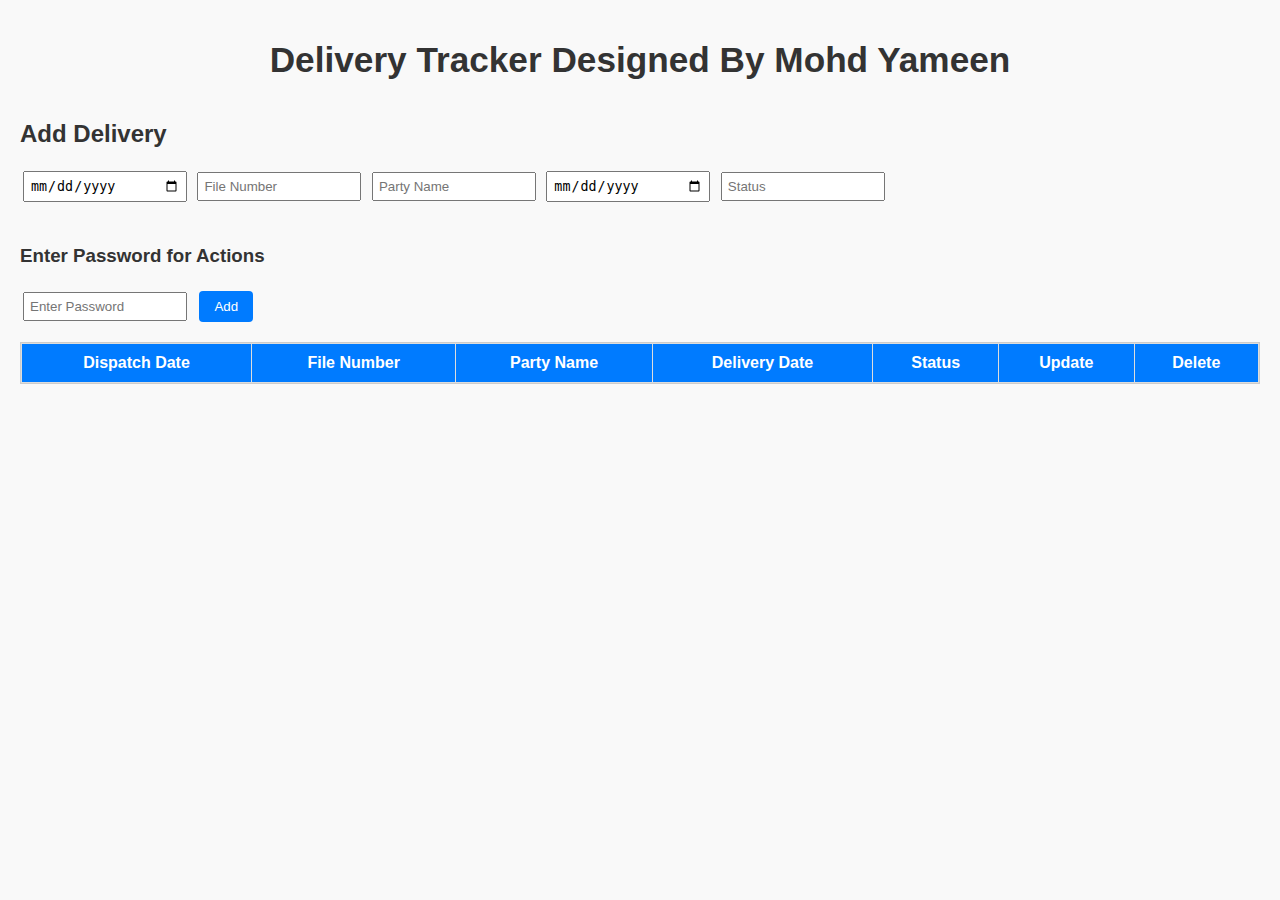
<file: templates/index.html>
<!DOCTYPE html>
<html lang="en">
<head>
  <meta charset="UTF-8">
  <title>Delivery Tracker by Yameen</title>
  <!--<link rel="stylesheet" href="{{ url_for('static', filename='styles.css') }}">-->

  <style>
    body {
      font-family: Arial, sans-serif;
      margin: 20px;
      background: #f9f9f9;
    }
    h1 {
  text-align: center;
  margin-bottom: 25px;
  font-weight: 700;
  font-size: 2.2rem;
  color: #34495e;
}


    h1, h2, h3 {
      margin-top: 40px;
      font-weight: 600;
      color: #333;
    }

    .input-section, .password-section {
      margin-bottom: 15px;
    }

    input[type="text"], input[type="date"], input[type="password"]{
      padding: 5px;
      margin: 3px;
      width: 150px;
    }

    button {
      padding: 8px 15px;
      margin: 5px;
      background: #007bff;
      color: white;
      border: none;
      cursor: pointer;
      border-radius: 4px;
    }

    button:hover {
      background: #0056b3;
    }

    .table-container {
      max-height: 400px;
      overflow-y: auto;
      border: 1px solid #ccc;
    }

    table {
      width: 100%;
      border-collapse: collapse;
    }

    th, td {
      border: 1px solid #ddd;
      padding: 10px;
      text-align: center;
    }

    th {
      background: #007bff;
      color: white;
      position: sticky;
      top: 0;
      z-index: 2;
    }

    tr:nth-child(even) {
      background: #f2f2f2;
    }
  </style>
  <script src="https://cdn.socket.io/4.7.2/socket.io.min.js"></script>
</head>
<body>
  <h1>Delivery Tracker Designed By Mohd Yameen</h1>

  <div class="input-section">
    <h2>Add Delivery</h2>
    <input type="date" id="dispatch_date" placeholder="Dispatch Date">
    <input type="text" id="file_number" placeholder="File Number">
    <input type="text" id="party_name" placeholder="Party Name">
    <input type="date" id="delivery_date" placeholder="Delivery Date">
    <input type="text" id="status" placeholder="Status">
  </div>

  <div class="password-section">
    <h3>Enter Password for Actions</h3>
    <input type="password" id="auth_password" placeholder="Enter Password">
    <button onclick="addDelivery()">Add</button>
  </div>

  <div class="table-container">
    <table>
      <thead>
        <tr>
          <th>Dispatch Date</th>
          <th>File Number</th>
          <th>Party Name</th>
          <th>Delivery Date</th>
          <th>Status</th>
          <th>Update</th>
          <th>Delete</th>
        </tr>
      </thead>
      <tbody id="deliveryTable"></tbody>
    </table>
  </div>

  <script>
    const socket = io();

    function renderTable(data) {
      const table = document.getElementById('deliveryTable');
      table.innerHTML = '';
      const reversed = data.slice().reverse().slice(0, 50);  // Latest 50 on top
      reversed.forEach((item, index) => {
        const rowId = `row-${index}`;
        table.innerHTML += `
          <tr id="${rowId}">
            <td><input type="date" value="${item.dispatch_date || ''}" id="dispatch-${rowId}"></td>
            <td><input type="text" value="${item.file_number}" id="file-${rowId}"></td>
            <td><input type="text" value="${item.party_name}" id="party-${rowId}"></td>
            <td><input type="date" value="${item.delivery_date || ''}" id="delivery-${rowId}"></td>
            <td><input type="text" value="${item.status}" id="status-${rowId}"></td>
            <td><button onclick="updateDelivery('${item.delivery_date}', '${item.file_number}', '${item.party_name}', '${rowId}')">Update</button></td>
            <td><button onclick="deleteDelivery('${item.delivery_date}', '${item.file_number}', '${item.party_name}')">Delete</button></td>
          </tr>`;
      });
    }

    socket.on('refresh_list', renderTable);

    socket.on('auth_failed', (data) => {
      alert(`Unauthorized ${data.action} attempt. Wrong password.`);
    });

    function addDelivery() {
      const password = document.getElementById('auth_password').value.trim();
      const entry = {
        dispatch_date: document.getElementById('dispatch_date').value || "",
        file_number: document.getElementById('file_number').value.trim(),
        party_name: document.getElementById('party_name').value.trim(),
        delivery_date: document.getElementById('delivery_date').value || "",
        status: document.getElementById('status').value.trim()
      };

      if (entry.status && entry.file_number && entry.party_name && password) {
        socket.emit('add_delivery', { password, entry });
        document.querySelectorAll('input[type="text"], input[type="date"]').forEach(input => input.value = '');
      } else {
        alert("All fields and password are required.");
      }
    }

    function deleteDelivery(delivery_date, file_number, party_name) {
      const password = document.getElementById('auth_password').value.trim();
      if (!password) return alert("Password required.");
      if (confirm("Are you sure you want to delete this entry?")) {
        socket.emit('delete_delivery', {
          password,
          entry: { delivery_date, file_number, party_name }
        });
      }
    }

    function updateDelivery(orig_delivery_date, orig_file_number, orig_party_name, rowId) {
      const password = document.getElementById('auth_password').value.trim();
      if (!password) return alert("Password required.");

      const entry = {
        dispatch_date: document.getElementById(`dispatch-${rowId}`).value,
        file_number: document.getElementById(`file-${rowId}`).value.trim(),
        party_name: document.getElementById(`party-${rowId}`).value.trim(),
        delivery_date: document.getElementById(`delivery-${rowId}`).value,
        status: document.getElementById(`status-${rowId}`).value.trim()
      };

      const original = {
        delivery_date: orig_delivery_date,
        file_number: orig_file_number,
        party_name: orig_party_name
      };

      socket.emit('update_status', {
        password,
        entry: { ...entry, original }
      });
    }
  </script>
</body>
</html>
</file>
